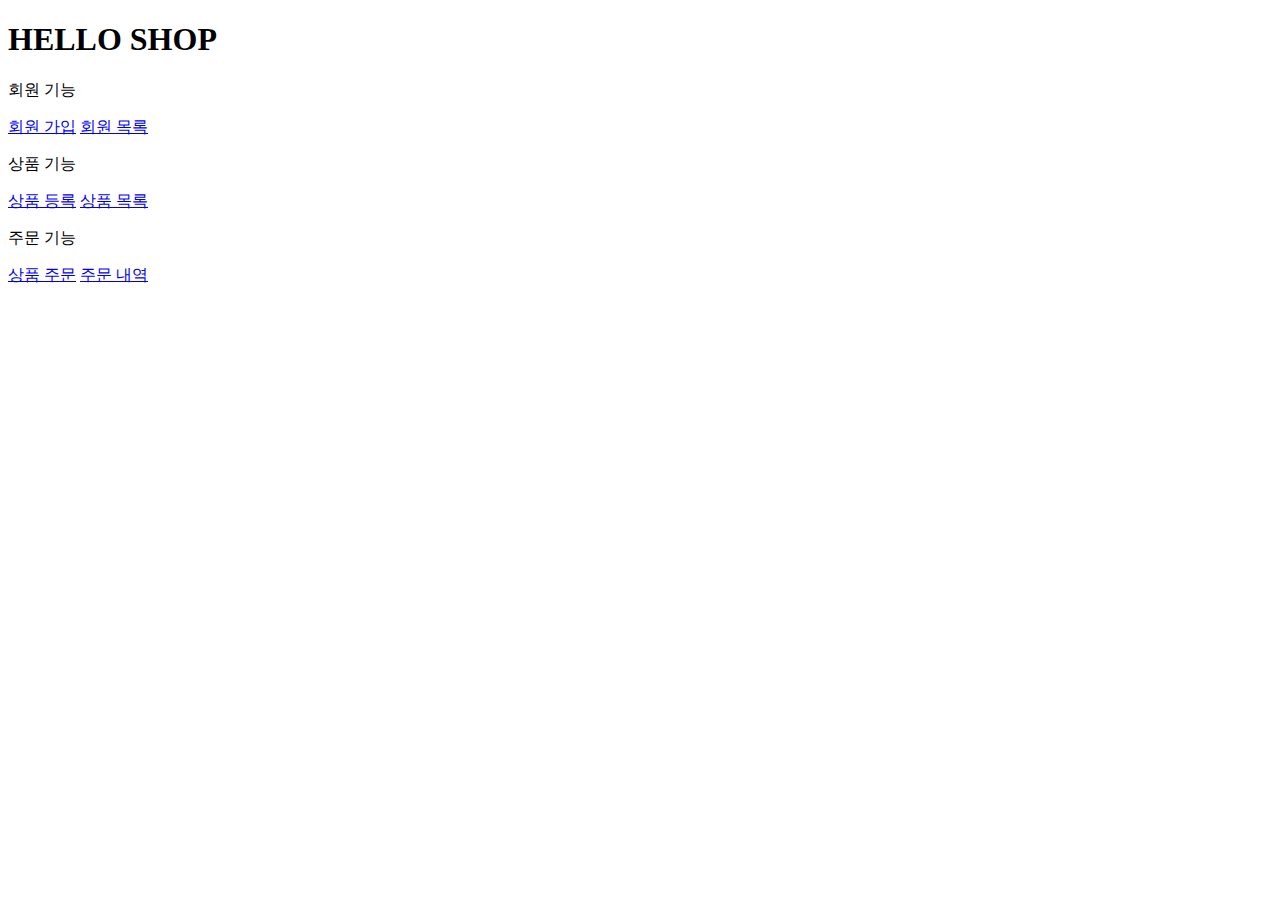
<file: src/main/resources/templates/home.html>
<!DOCTYPE HTML>
<html xmlns:th="http://www.thymeleaf.org">
<head th:replace="fragments/header :: header">
    <title>Hello</title>
    <meta http-equiv="Content-Type" content="text/html; charset=UTF-8"/>
</head>
<body>
<div class="container">
    <div th:replace="fragments/bodyHeader :: bodyHeader"/>
    <div class="jumbotron"><h1>HELLO SHOP</h1>
        <p class="lead">회원 기능</p>
        <p>
            <a class="btn btn-lg btn-secondary" href="/members/new">회원 가입</a>
            <a class="btn btn-lg btn-secondary" href="/members">회원 목록</a></p>
        <p class="lead">상품 기능</p>
        <p>
            <a class="btn btn-lg btn-dark" href="/items/new">상품 등록</a>
            <a class="btn btn-lg btn-dark" href="/items">상품 목록</a></p>
        <p class="lead">주문 기능</p>
        <p>
            <a class="btn btn-lg btn-info" href="/order">상품 주문</a>
            <a class="btn btn-lg btn-info" href="/orders">주문 내역</a></p>
    </div>
    <div th:replace="fragments/footer :: footer"/>
</div> <!-- /container -->
</body>
</html>
</file>
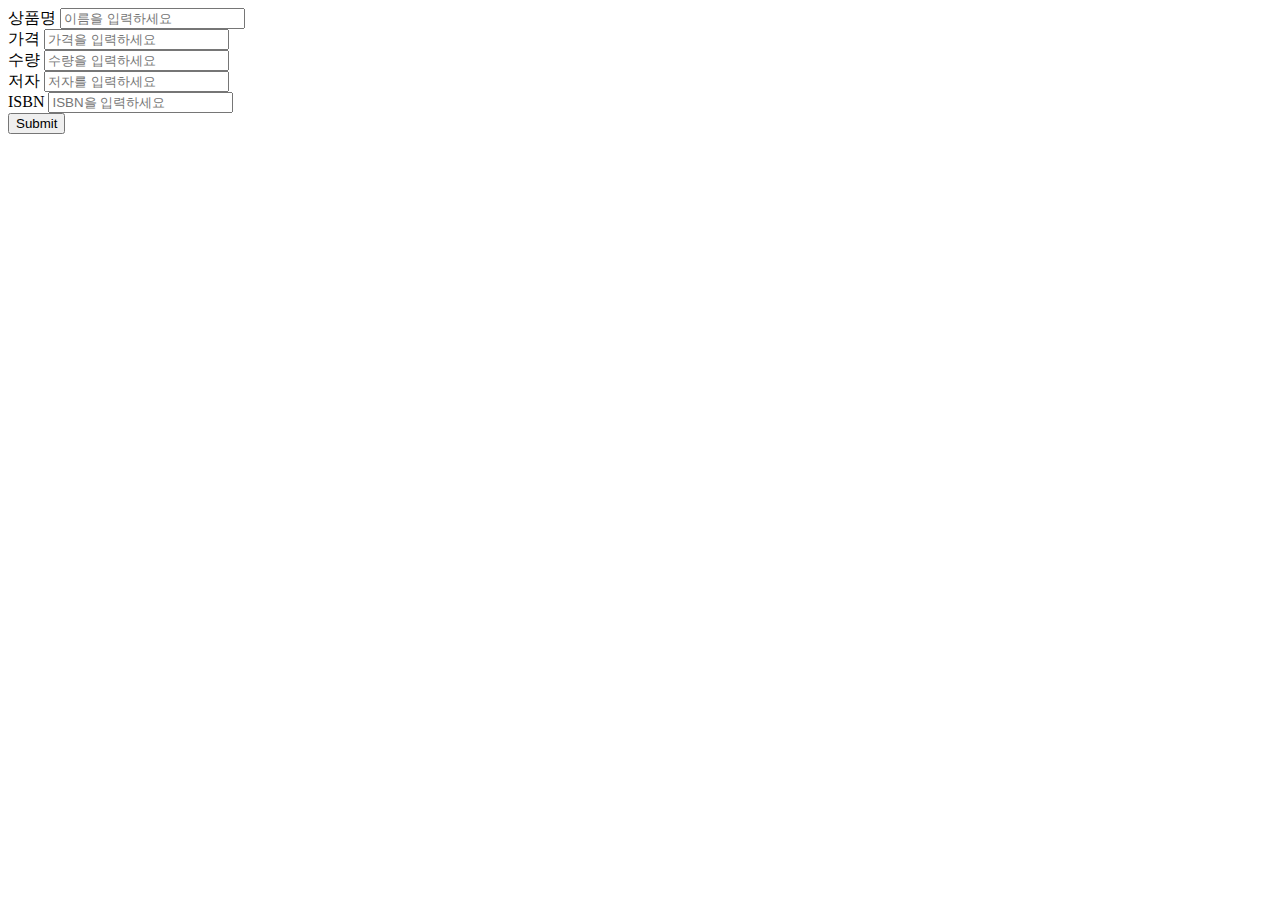
<file: src/main/resources/templates/items/createItemForm.html>
<!DOCTYPE HTML>
<html xmlns:th="http://www.thymeleaf.org">
<head th:replace="fragments/header :: header"/>
<body>
<div class="container">
    <div th:replace="fragments/bodyHeader :: bodyHeader"/>
    <form th:action="@{/items/new}" th:object="${form}" method="post">
        <div class="form-group">
            <label th:for="name">상품명</label>
            <input type="text" th:field="*{name}" class="form-control"
                   placeholder="이름을 입력하세요"></div>
        <div class="form-group">
            <label th:for="price">가격</label>
            <input type="number" th:field="*{price}" class="form-control" placeholder="가격을 입력하세요">
        </div>
        <div class="form-group">
            <label th:for="stockQuantity">수량</label>
            <input type="number" th:field="*{stockQuantity}" class="form-control" placeholder="수량을 입력하세요"></div>

        <div class="form-group">
            <label th:for="author">저자</label>
            <input type="text" th:field="*{author}" class="form-control" placeholder="저자를 입력하세요">
        </div>
        <div class="form-group">
            <label th:for="isbn">ISBN</label>
            <input type="text" th:field="*{isbn}" class="form-control" placeholder="ISBN을 입력하세요">
        </div>
        <button type="submit" class="btn btn-primary">Submit</button>
    </form>
    <br/>
    <div th:replace="fragments/footer :: footer"/>
</div> <!-- /container -->
</body>
</html>
</file>
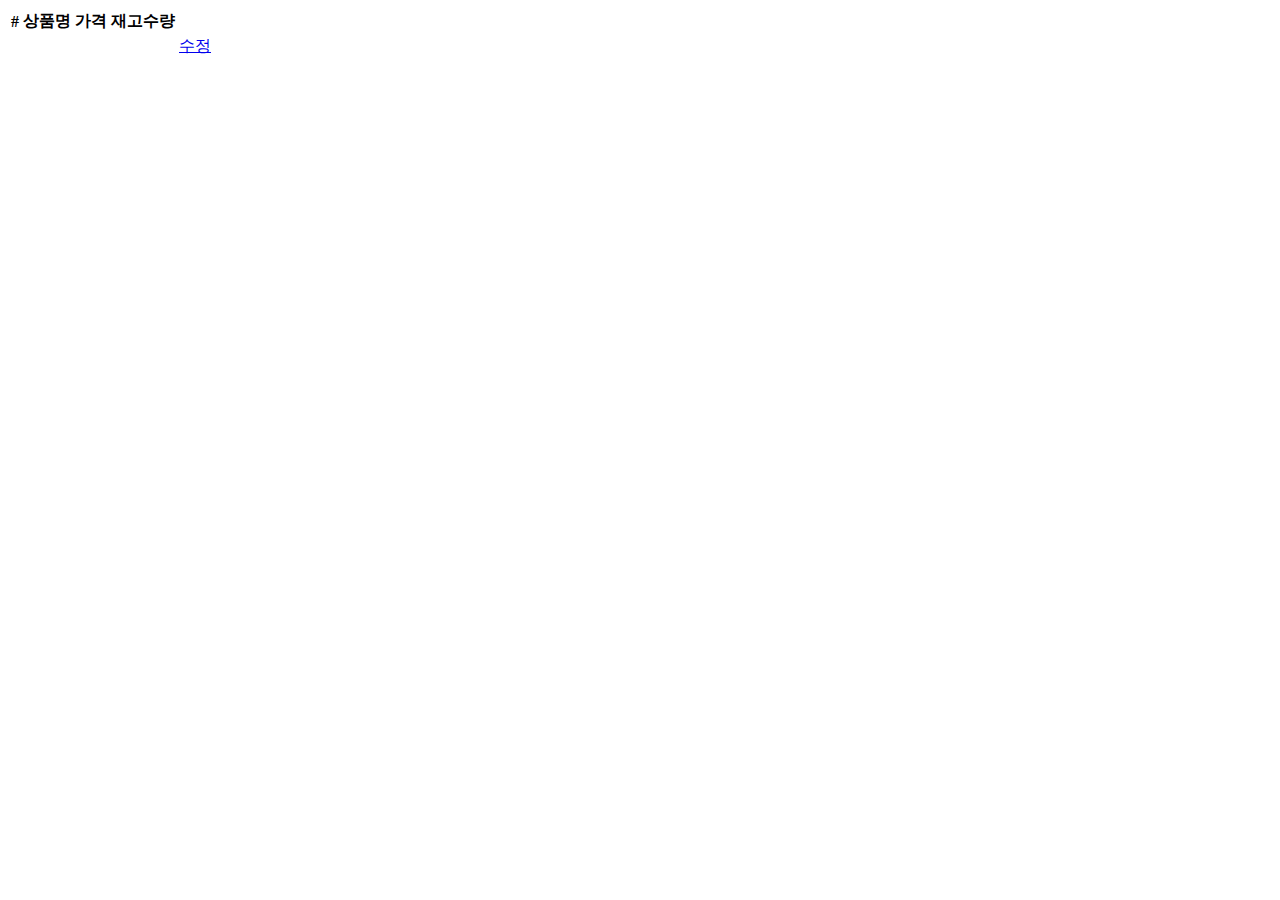
<file: src/main/resources/templates/items/itemList.html>
<!DOCTYPE HTML>
<html xmlns:th="http://www.thymeleaf.org">
<head th:replace="fragments/header :: header"/>
<body>
<div class="container">
    <div th:replace="fragments/bodyHeader :: bodyHeader"/>
    <div>
        <table class="table table-striped">
            <thead>
            <tr>
                <th>#</th>
                <th>상품명</th>
                <th>가격</th>
                <th>재고수량</th>
                <th></th>
            </tr>
            </thead>

            <tbody>
            <tr th:each="item : ${items}">
                <td th:text="${item.id}"></td>
                <td th:text="${item.name}"></td>
                <td th:text="${item.price}"></td>
                <td th:text="${item.stockQuantity}"></td>
                <td>
                    <a href="#" th:href="@{/items/{id}/edit (id=${item.id})}" class="btn btn-primary"
                       role="button">수정</a>
                </td>
            </tr>
            </tbody>
        </table>
    </div>
    <div th:replace="fragments/footer :: footer"/>
</div> <!-- /container -->
</body>
</html>
</file>
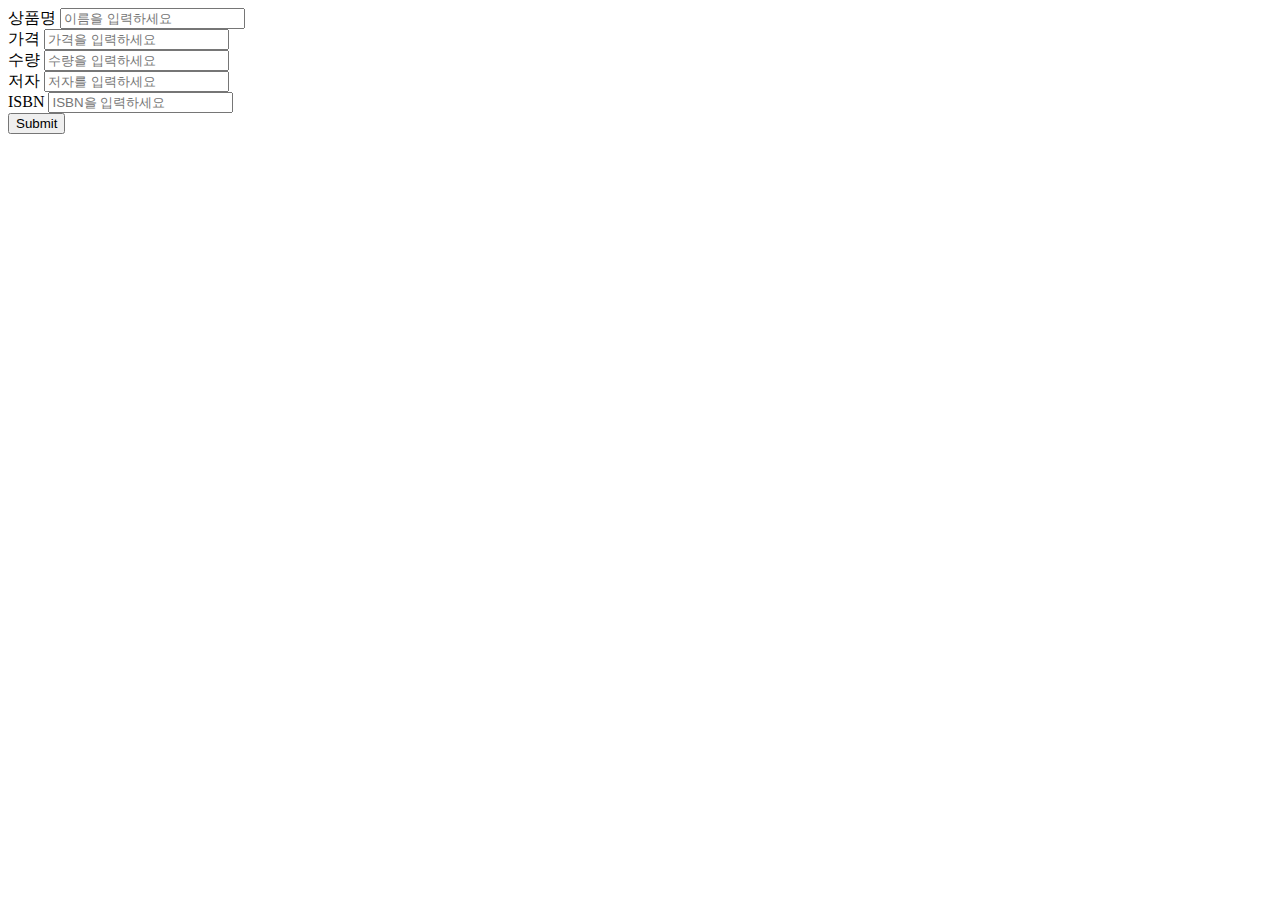
<file: src/main/resources/templates/items/updateItemForm.html>
<!DOCTYPE HTML>
<html xmlns:th="http://www.thymeleaf.org"> <head th:replace="fragments/header :: header" /> <body>
<div class="container">
  <div th:replace="fragments/bodyHeader :: bodyHeader"/>
  <form th:object="${form}" method="post"> <!-- id -->
    <input type="hidden" th:field="*{id}" /> <div class="form-group">
      <label th:for="name">상품명</label>
      <input type="text" th:field="*{name}" class="form-control"
             placeholder="이름을 입력하세요" /> </div>
    <div class="form-group">
      <label th:for="price">가격</label>
      <input type="number" th:field="*{price}" class="form-control" placeholder="가격을 입력하세요" />
    </div>
    <div class="form-group">
      <label th:for="stockQuantity">수량</label>
      <input type="number" th:field="*{stockQuantity}" class="form-control" placeholder="수량을 입력하세요" />
    </div>
    <div class="form-group">
      <label th:for="author">저자</label>
      <input type="text" th:field="*{author}" class="form-control"
             placeholder="저자를 입력하세요" /> </div>
    <div class="form-group">
      <label th:for="isbn">ISBN</label>
      <input type="text" th:field="*{isbn}" class="form-control"
             placeholder="ISBN을 입력하세요" /> </div>
    <button type="submit" class="btn btn-primary">Submit</button> </form>
  <div th:replace="fragments/footer :: footer" />
</div> <!-- /container -->
</body>
</html>
</file>
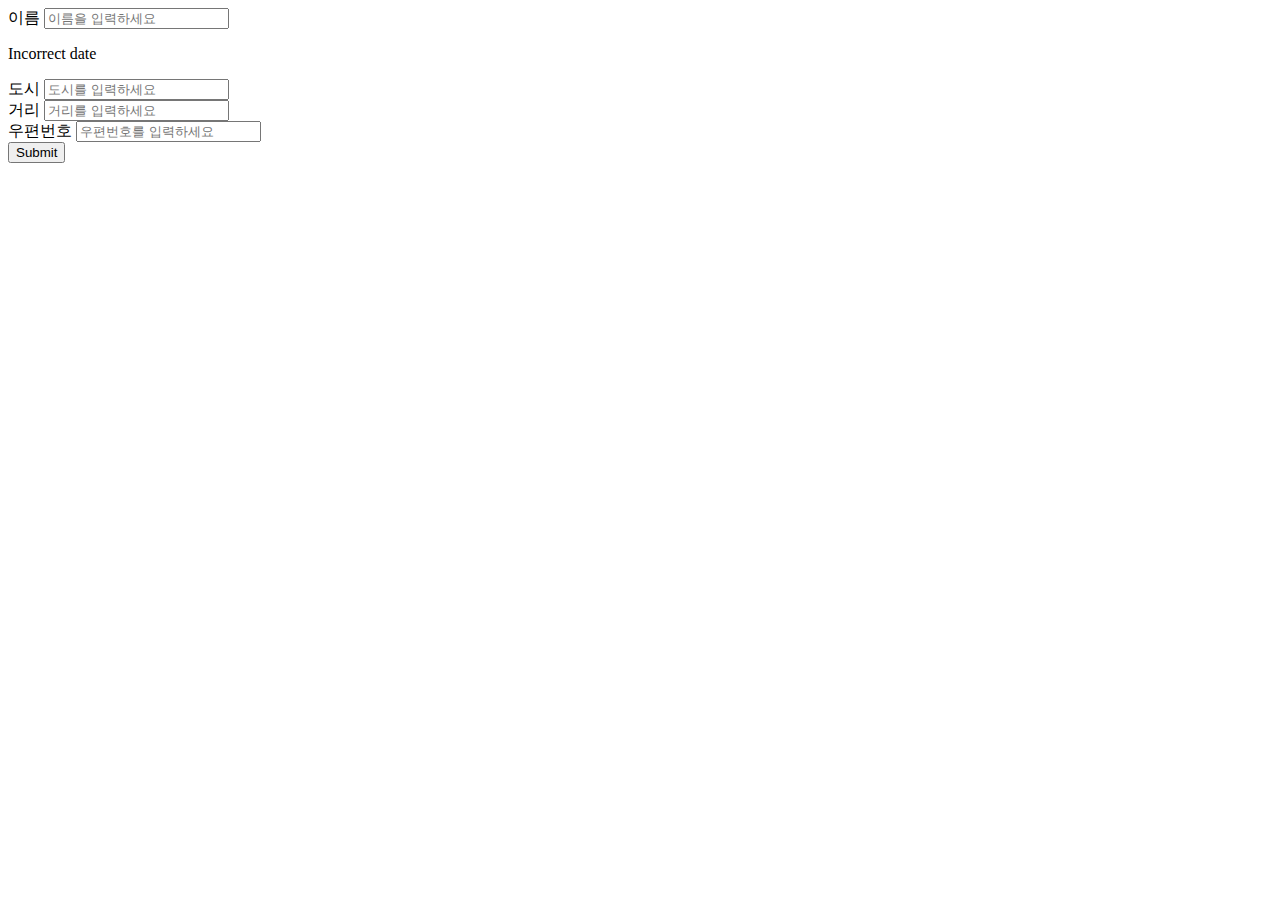
<file: src/main/resources/templates/members/createMemberForm.html>
<!DOCTYPE HTML>
<html xmlns:th="http://www.thymeleaf.org"> <head th:replace="fragments/header :: header" /> <style>
    .fieldError { border-color: #bd2130;
    } </style>
<body>
<div class="container">
    <div th:replace="fragments/bodyHeader :: bodyHeader"/>
    <form role="form" action="/members/new" th:object="${memberForm}"
          method="post">
        <div class="form-group">
            <label th:for="name">이름</label>
            <input type="text" th:field="*{name}" class="form-control" placeholder="이름을 입력하세요"
                   th:class="${#fields.hasErrors('name')}? 'form-control fieldError' : 'form-control'">
            <p th:if="${#fields.hasErrors('name')}" th:errors="*{name}">Incorrect date</p>
        </div>
        <div class="form-group">
            <label th:for="city">도시</label>
            <input type="text" th:field="*{city}" class="form-control" placeholder="도시를 입력하세요">
        </div>
        <div class="form-group">
            <label th:for="street">거리</label>
            <input type="text" th:field="*{street}" class="form-control"
                   placeholder="거리를 입력하세요"> </div>
        <div class="form-group">
            <label th:for="zipcode">우편번호</label>
            <input type="text" th:field="*{zipcode}" class="form-control" placeholder="우편번호를 입력하세요">
        </div>
        <button type="submit" class="btn btn-primary">Submit</button> </form>
    <br/>
    <div th:replace="fragments/footer :: footer" /> </div> <!-- /container -->
</body>
</html>
</file>
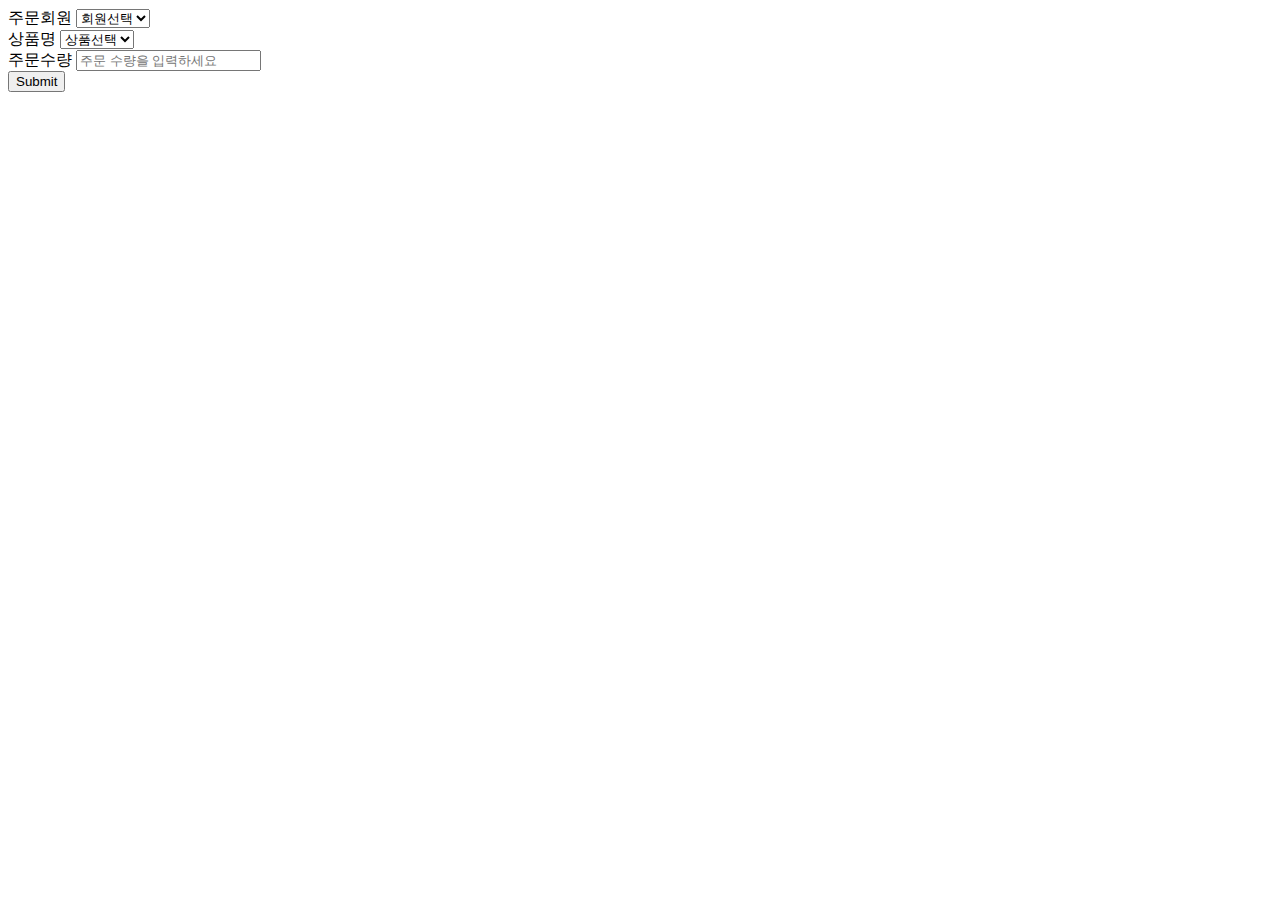
<file: src/main/resources/templates/order/orderForm.html>
<!DOCTYPE HTML>
<html xmlns:th="http://www.thymeleaf.org"> <head th:replace="fragments/header :: header" /> <body>
<div class="container">
    <div th:replace="fragments/bodyHeader :: bodyHeader"/>
    <form role="form" action="/order" method="post"> <div class="form-group">
        <label for="member">주문회원</label>
        <select name="memberId" id="member" class="form-control">
            <option value="">회원선택</option> <option th:each="member : ${members}"
                                                   th:value="${member.id}" th:text="${member.name}" />
        </select>
    </div>
        <div class="form-group">
            <label for="item">상품명</label>
            <select name="itemId" id="item" class="form-control"> <option value="">상품선택</option>
                <option th:each="item : ${items}" th:value="${item.id}"
                        th:text="${item.name}" />
            </select>
        </div>
        <div class="form-group">
            <label for="count">주문수량</label>

            <input type="number" name="count" class="form-control" id="count" placeholder="주문 수량을 입력하세요">
        </div>
        <button type="submit" class="btn btn-primary">Submit</button> </form>
    <br/>
    <div th:replace="fragments/footer :: footer" />
</div> <!-- /container --> </body>
</html>
</file>
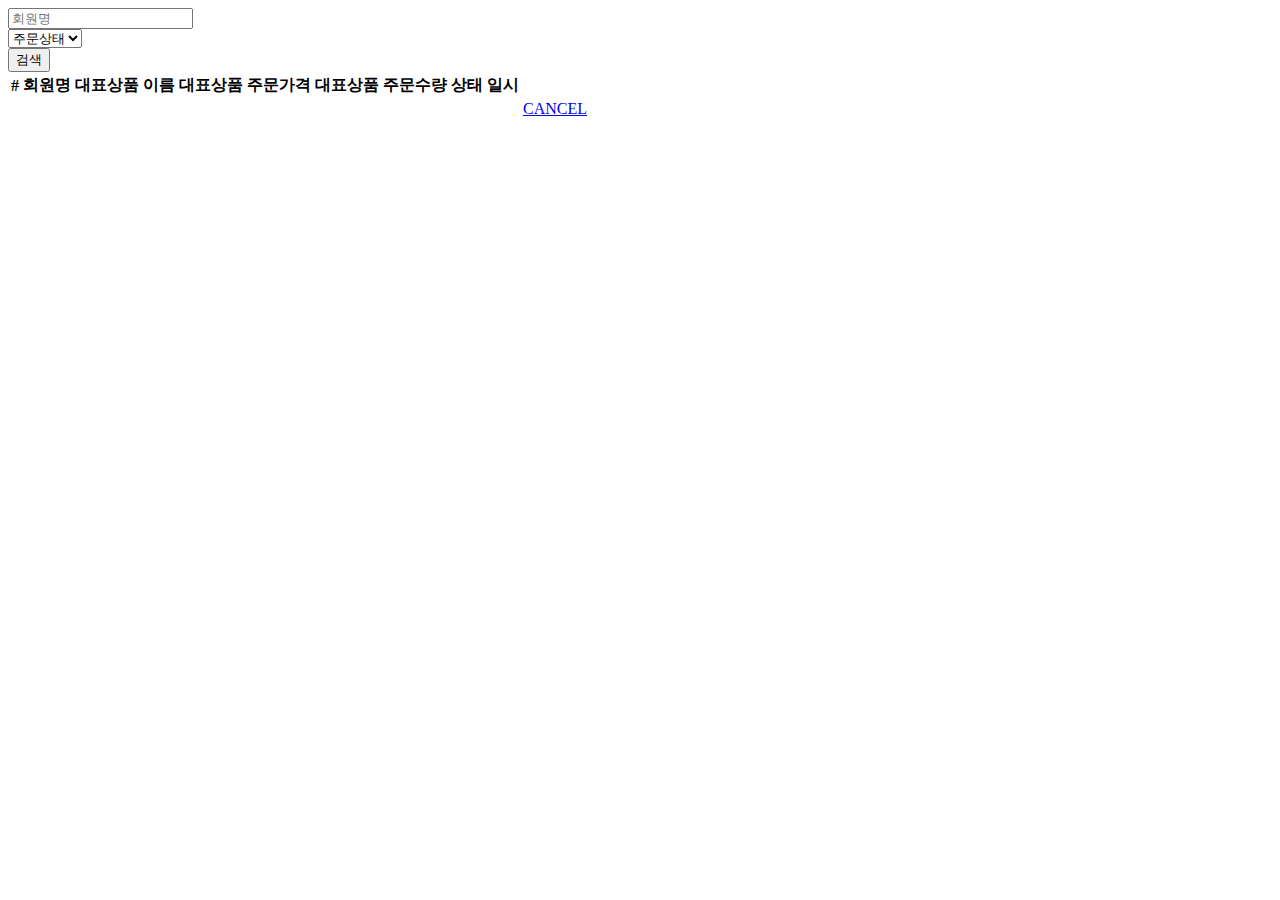
<file: src/main/resources/templates/order/orderList.html>
<!DOCTYPE HTML>
<html xmlns:th="http://www.thymeleaf.org">
<head th:replace="fragments/header :: header"/>
<body>
<div class="container">
    <div th:replace="fragments/bodyHeader :: bodyHeader"/>
    <div>
        <div>
            <form th:object="${orderSearch}" class="form-inline">
                <div class="form-group mb-2">
                    <input type="text" th:field="*{memberName}" class="form-control" placeholder="회원명"/>
                </div>
                <div class="form-group mx-sm-1 mb-2">
                    <select th:field="*{orderStatus}" class="form-control">
                        <option value="">주문상태</option>
                        <option th:each=
                                        "status : ${T(jpabook.jpashop.domain.OrderStatus).values()}"
                                th:value="${status}"
                                th:text="${status}">option
                        </option>
                    </select>
                </div>
                <button type="submit" class="btn btn-primary mb-2">검색</button>
            </form>
        </div>
        <table class="table table-striped">
            <thead>
            <tr>
                <th>#</th>
                <th>회원명</th>
                <th>대표상품 이름</th>
                <th>대표상품 주문가격</th>
                <th>대표상품 주문수량</th>
                <th>상태</th>
                <th>일시</th>
                <th></th>
            </tr>
            </thead>
            <tbody>
            <tr th:each="item : ${orders}">
                <td th:text="${item.id}"></td>
                <td th:text="${item.member.name}"></td>
                <td th:text="${item.orderItems[0].item.name}"></td>
                <td th:text="${item.orderItems[0].orderPrice}"></td>
                <td th:text="${item.orderItems[0].count}"></td>
                <td th:text="${item.status}"></td>
                <td th:text="${item.orderDate}"></td>
                <td>
                    <a th:if="${item.status.name() == 'ORDER'}" href="#"
                       th:href="'javascript:cancel('+${item.id}+')'"
                       class="btn btn-danger">CANCEL</a>
                </td>
            </tr>
            </tbody>
        </table>
    </div>
    <div th:replace="fragments/footer :: footer"/>
</div> <!-- /container -->
</body>
<script>
    function cancel(id) {
        var form = document.createElement("form");
        form.setAttribute("method", "post");
        form.setAttribute("action", "/orders/" + id + "/cancel");
        document.body.appendChild(form);
        form.submit();
    }
</script>
</html>
</file>
